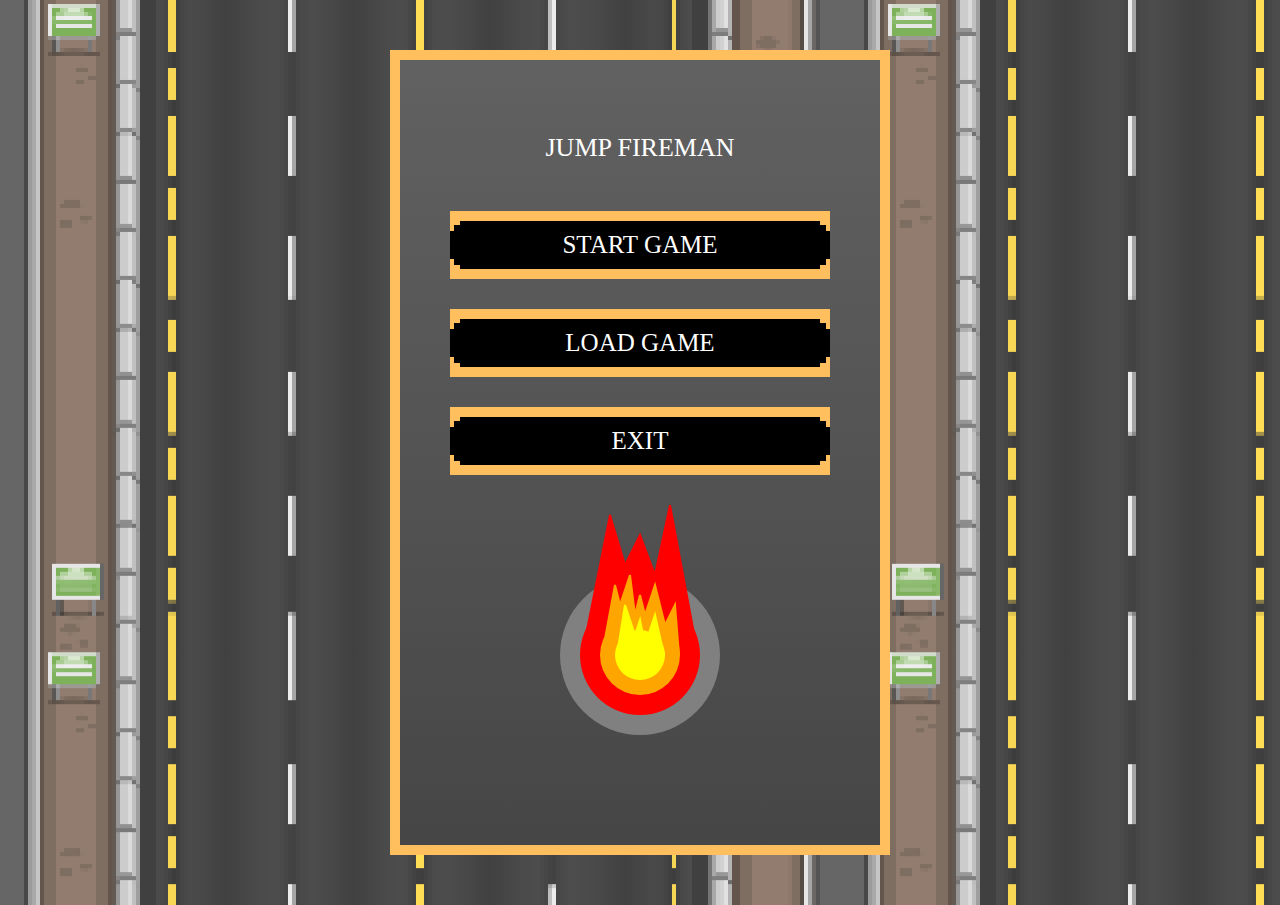
<file: index.html>
<!DOCTYPE html> 
<html>
	<head>
		<link rel="stylesheet" href="./styles/main.css">
		<script src="./js/loader.js"></script>
		<script src="./js/game_info.js"></script>
		<script src="./js/menu_controller.js"></script>
		<title> JumpFireman</title>
	</head>
	<body>
		<div class="container">
			<p class="menu-object" id="title">Jump Fireman</p>
			<div class="pixel2" onclick="platform_game()">Start Game</div>
			<div class="pixel2" onclick="load()">Load Game</div>
			<div class="pixel2" onclick="Exit()">Exit</div>
			<svg version="1.1" width="300" height="300" 
            xmlns="http://ww.w3.org/2000/svg" id="Logo">
            <circle cx = "150" cy = "150" r = "80" fill = "grey"/>
            <circle cx = "150" cy = "150" r = "60" fill = "red"/>

            <path d="M92,150 L120,10 L135, 60 L150,30 L165, 70 L180,0 L208,150 L" fill="red" stroke="red" stroke-width="2"></path>
            <path d="M112,150 L125,80 L130,100 L140,70 L145,110 L150,90 L155,110 L165,80 L175,120 L185,100 L189,150" fill="orange" stroke="orange" stroke-width="2"></path>
            <circle cx = "150" cy = "150" r = "40" fill = "orange"/>

            <path d="M127,150 L135,100 L145,130 L150,115 L155,140 L165,110 L174,150" fill="yellow" stroke="yellow" stroke-width="2"></path>
            <circle cx = "150" cy = "150" r = "25" fill = "yellow"/>
            </svg>
		</div>
	</body>
</html>
</file>
<file: styles/main.css>
input[type=number]{
	height: 3rem;
    font-size: 1.3rem;
    font-weight: bold;
    width: 3rem;
    text-align: center;
}

#title{
	font-size: 26px;
	line-height: 75px;
}

body{
	background: linear-gradient(90deg, rgba(255,255,255,1) 0%, rgba(47,72,88,1) 100%);
}


.menu-object{
	display:block;
	margin-left: auto;
	margin-right: auto;
	width: 300px;
	height: 75px;
	font-size: 16px;
	margin-top: 10px;
}

/*p{
	text-align: center;
}*/

button.menu-object:active{
	font-size: 18px;
	width: 275px;
	height: 70px;
}

button.menu-object:hover:not(:active){
	font-size: 22px;
	width: 325px;
	height: 85px;
}


body{
    background-image: url("/resources/starsassets/carretera2.png");
}

div{
    color: white;
    text-transform: uppercase;
    font-family: Arial Black;
    
    background: linear-gradient(#616161, #464646);
    border: 10px solid #ffbf5f;
    
    width: 800px;
    padding: 40px;
    margin: auto;
    margin-top: 50px;
    border-radius: 0px;
}




.container {
	margin: 50px;
	display: block;
	width: 400px;
	margin-left: auto;
	margin-right: auto;
	text-align: center;
  }
  
  .pixel2 {
	font-size: 25px;
	color: white;
	height: auto;
	margin: 10px;
	font-family: 'VT323';
	
	position: relative;
	display: inline-block;
	vertical-align: top;
	text-transform: uppercase;
	
	cursor: pointer;
	
	-webkit-touch-callout: none;
	-webkit-user-select: none;
	-khtml-user-select: none;
	-moz-user-select: none;
	-ms-user-select: none;
	user-select: none;
  }
  
  .pixel2:active {
	top: 2px;
  }
  
  .pixel2 {
	position: relative;
	display: block;
	margin: 10px;
	margin-bottom: 30px;
	font-family: 'VT323';
	text-transform: uppercase;
	
	font-size: 25px;
	color: white;
  }
  
  .pixel2::before {
	content: "";
	display: block;
	position: absolute;
	top: 10px;
	bottom: 10px;
	left: -10px;
	right: -10px;
	background: black;
	z-index: -1;
  }
  
  .pixel2::after {
	content: "";
	display: block;
	position: absolute;
	top: 4px;
	bottom: 4px;
	left: -6px;
	right: -6px;
	background: black;
	z-index: -1;
  }
  
  .pixel2 {
	padding: 10px 10px;
	position: relative;
	background: black;
	width: auto;
	z-index: 2;
  }

#Logo{
    display: block;
    margin-left: auto;
    margin-right: auto;
}

#Logo:hover{
    animation: animacioFoc 1s linear reverse infinite;
}

@keyframes animacioFoc {
    /*0% {transform: scale(1);}
    50% {transform: scale(.5);}
    100% {transform: scale(1);}*/

    10% {transform: scaleX(1);}
    40% {transform: scaleX(-1)}
    60% {transform: scaleX(-1)}
    90% {transform: scaleX(1)}
}

svg{
	align:left;
}
</file>
